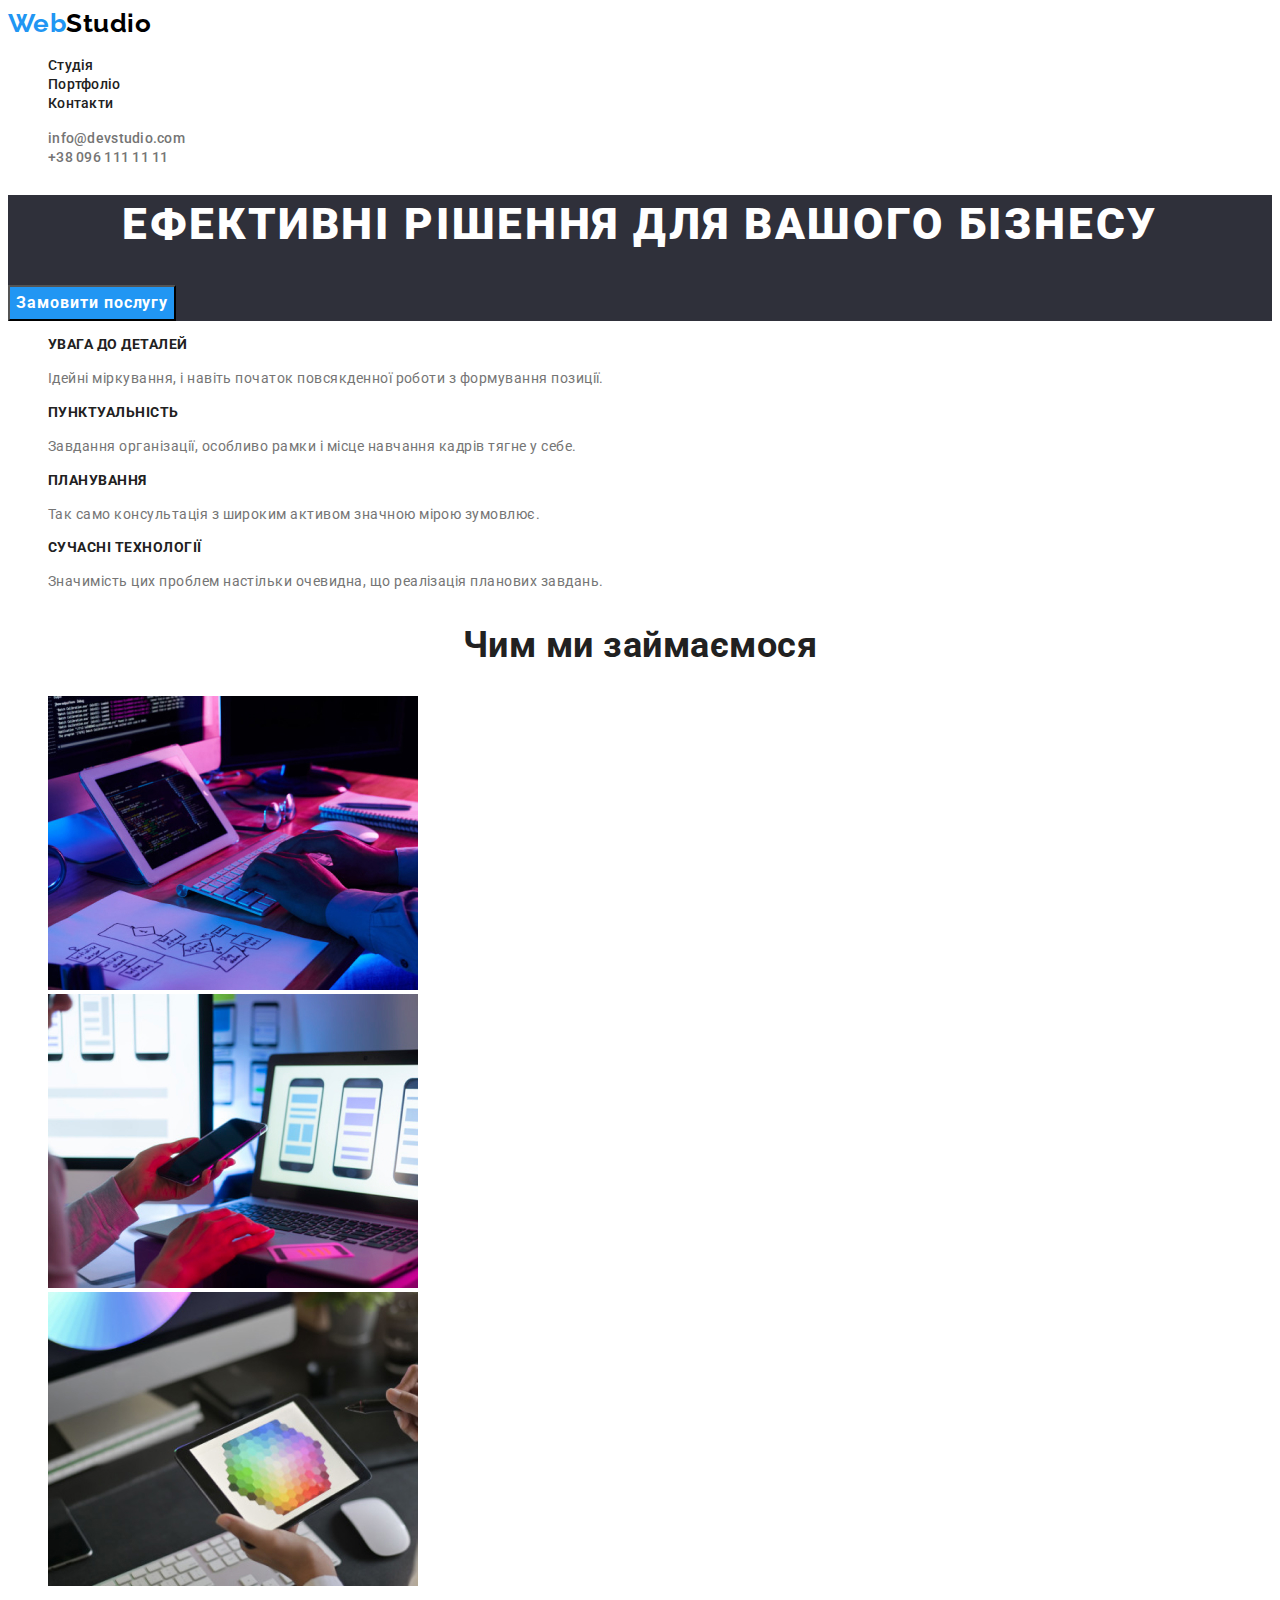
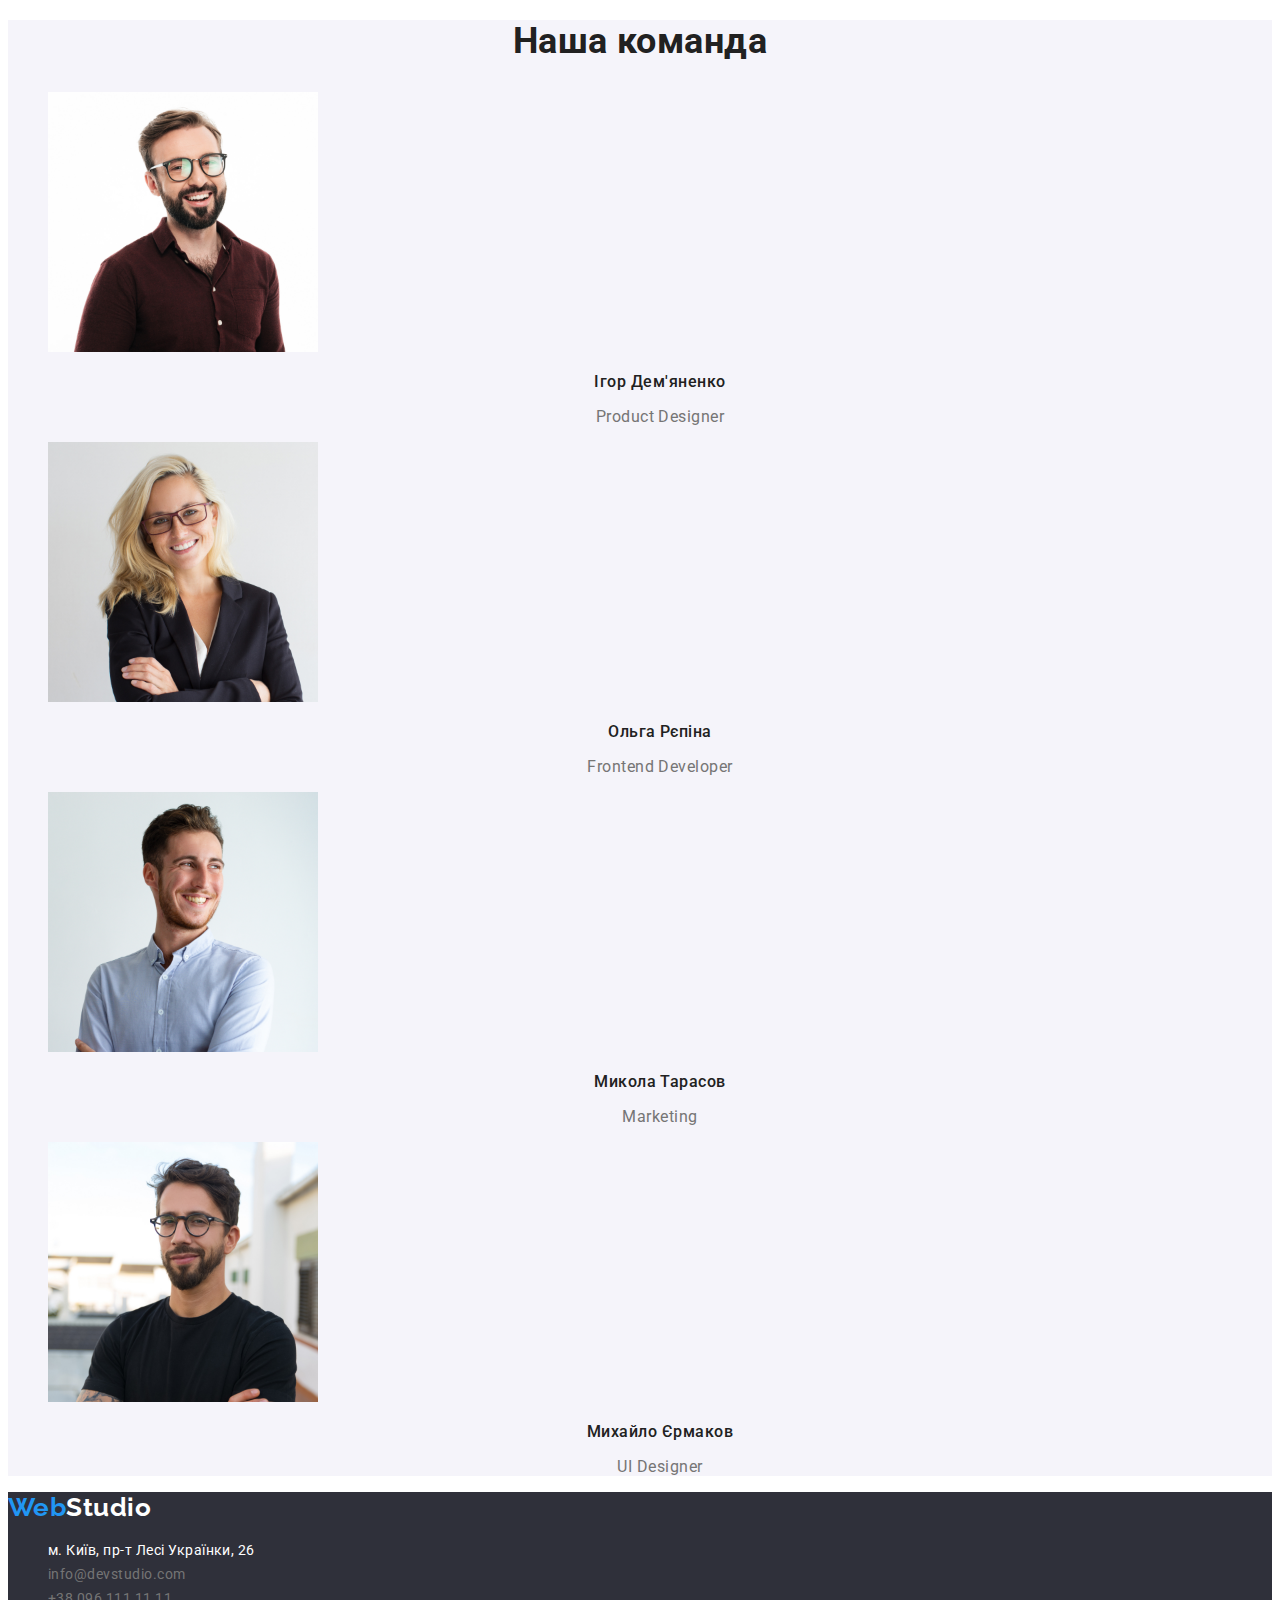
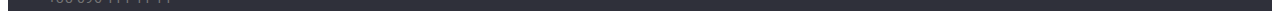
<file: index.html>
<!DOCTYPE html>
<html lang="en">
<head>
    <meta charset="UTF-8">
    <meta http-equiv="X-UA-Compatible" content="IE=edge">
    <meta name="viewport" content="width=device-width, initial-scale=1.0">
    <title>Studio</title>
    <link rel="preconnect" href="https://fonts.googleapis.com" />
    <link rel="preconnect" href="https://fonts.gstatic.com" crossorigin />
    <link href="https://fonts.googleapis.com/css2?family=Raleway:wght@700&family=Roboto:wght@400;500;700;900&display=swap"
        rel="stylesheet" />
    <link rel="stylesheet" href="./css/styles.css" />
<body>
    <!--Шапка.-->
    <header class="header">
        <nav class="header-nav">
            <a class="logo link" href="./index.html">Web<span class="logo-black">Studio</span></a>
            <ul class="header-nav-list list">
                <li class="header-nav-item"><a class="header-nav-link link current" href="/index.html">Студія</a></li>
                <li class="header-nav-item"><a class="header-nav-link link current" href="./portfolio.html">Портфоліо</a></li>
                <li class="header-nav-item"><a class="header-nav-link link current" href="#">Контакти</a></li>
            </ul>
        </nav>
            <ul class="header-contact-list list">
                <li class="header-contact-item"><a class="header-contact-link link" href="mailto:info@devstudio.com">info@devstudio.com</a></li>
                <li class="header-contact-item"><a class="header-contact-link link" href="tel:+380961111111">+38 096 111 11 11</a></li>
            </ul>                 
    </header>
        <!-- Основний контент -->
    <main>
        <!-- Ефект -->
        <section class="effect">
            <h1 class="effect-title">Ефективні рішення для вашого бізнесу</h1>
            <button class="effect-btn" type="button">Замовити послугу</button>
        </section>
        <!-- Наші переваги -->
        <section class="features-section">
            <h2 hidden>Наші переваги</h2>
            <ul class="feature-list list">
                <li class='features-item'>
                    <h3 class="features-title">УВАГА ДО ДЕТАЛЕЙ</h3>
                    <p class="features-text">Ідейні міркування, і навіть початок повсякденної роботи з формування позиції.</p>
                </li>
                <li class='features-item'>
                    <h3 class="features-title">ПУНКТУАЛЬНІСТЬ</h3>
                    <p class="features-text">Завдання організації, особливо рамки і місце навчання кадрів тягне у себе.</p>
                </li>
                <li class='features-item'>
                    <h3 class="features-title">ПЛАНУВАННЯ</h3>
                    <p class="features-text">Так само консультація з широким активом значною мірою зумовлює.</p>
                </li>
                <li class='features-item'>
                    <h3 class="features-title">СУЧАСНІ ТЕХНОЛОГІЇ</h3>
                    <p class="features-text">Значимість цих проблем настільки очевидна, що реалізація планових завдань.</p>
                </li>
            </ul>
        </section>
        <!-- Чим ми займаємось -->
        <section class="work-section">
            <h2 class="section-title">Чим ми займаємося</h2>
            <ul class="work-list list">
                <li class="work-item">
                    <img src="images/1.jpg" alt="Людина кодить" width="370" height="294" />
                </li>
                <li class="work-item">
                    <img src="images/2.jpg" alt="Людина працює одночасно на телефоні і ноутбуці" width="370" height="294" />
                </li>
                <li class="work-item">
                    <img src="images/3.jpg" alt="Людина обирає колір на планшеті" width="370" height="294" />
                </li>
            </ul>
        </section>
        <!-- Команда -->
        <section class="team-section">
            <h2 class="section-title">Наша команда</h2>
            <ul class="team-list list">
                <li class="team-item">
                        <img src="images/4.jpg" alt="Ігор Дем'яненко" width="270" height="260" />     
                        <h3 class="team-worker">Ігор Дем'яненко</h3>
                        <p class="team-profession">Product Designer</p>
                </li>        
                <li class="team-item">
                        <img src="images/5.jpg" alt="Ольга Рєпіна" width="270" height="260" />
                        <h3 class="team-worker">Ольга Рєпіна</h3>
                        <p class="team-profession">Frontend Developer</p>
                </li>
                <li class="team-item">
                        <img src="images/6.jpg" alt="Микола Тарасов" width="270" height="260" />
                        <h3 class="team-worker">Микола Тарасов</h3>
                        <p class="team-profession">Marketing</p>
                </li>
                <li class="team-item">
                        <img src="images/7.jpg" alt="Михайло Єрмаков" width="270" height="260" />
                        <h3 class="team-worker">Михайло Єрмаков</h3>
                        <p class="team-profession">UI Designer</p>
                </li>
            </ul>
        </section>
    </main>
    <!-- Футер -->
    <footer class="footer">
            <a class="logo link" href="./index.html">
            Web<span class="logo-white">Studio</span></a>
            <!-- Список контактів -->
            <address class="footer-contact">
                <ul class="footer-contact-list list">
                    <li class="footer-contact-item"><a class="footer-contact-info adress link" href="https://goo.gl/maps/CdvJLRiEL6Q8Smko8" 
                            target="_blank" rel="noreferrer noopener">м. Київ, пр-т Лесі Українки, 26</a></li>
                    <li class="footer-contact-item"><a class="footer-contact-link link" href="mailto:info@devstudio.com">info@devstudio.com</a></li>
                    <li class="footer-contact-item"><a class="footer-contact-link link" href="tel:+380961111111">+38 096 111 11 11</a></li>
                </ul>
            </address>
    </footer>
</body>
</html>
</file>
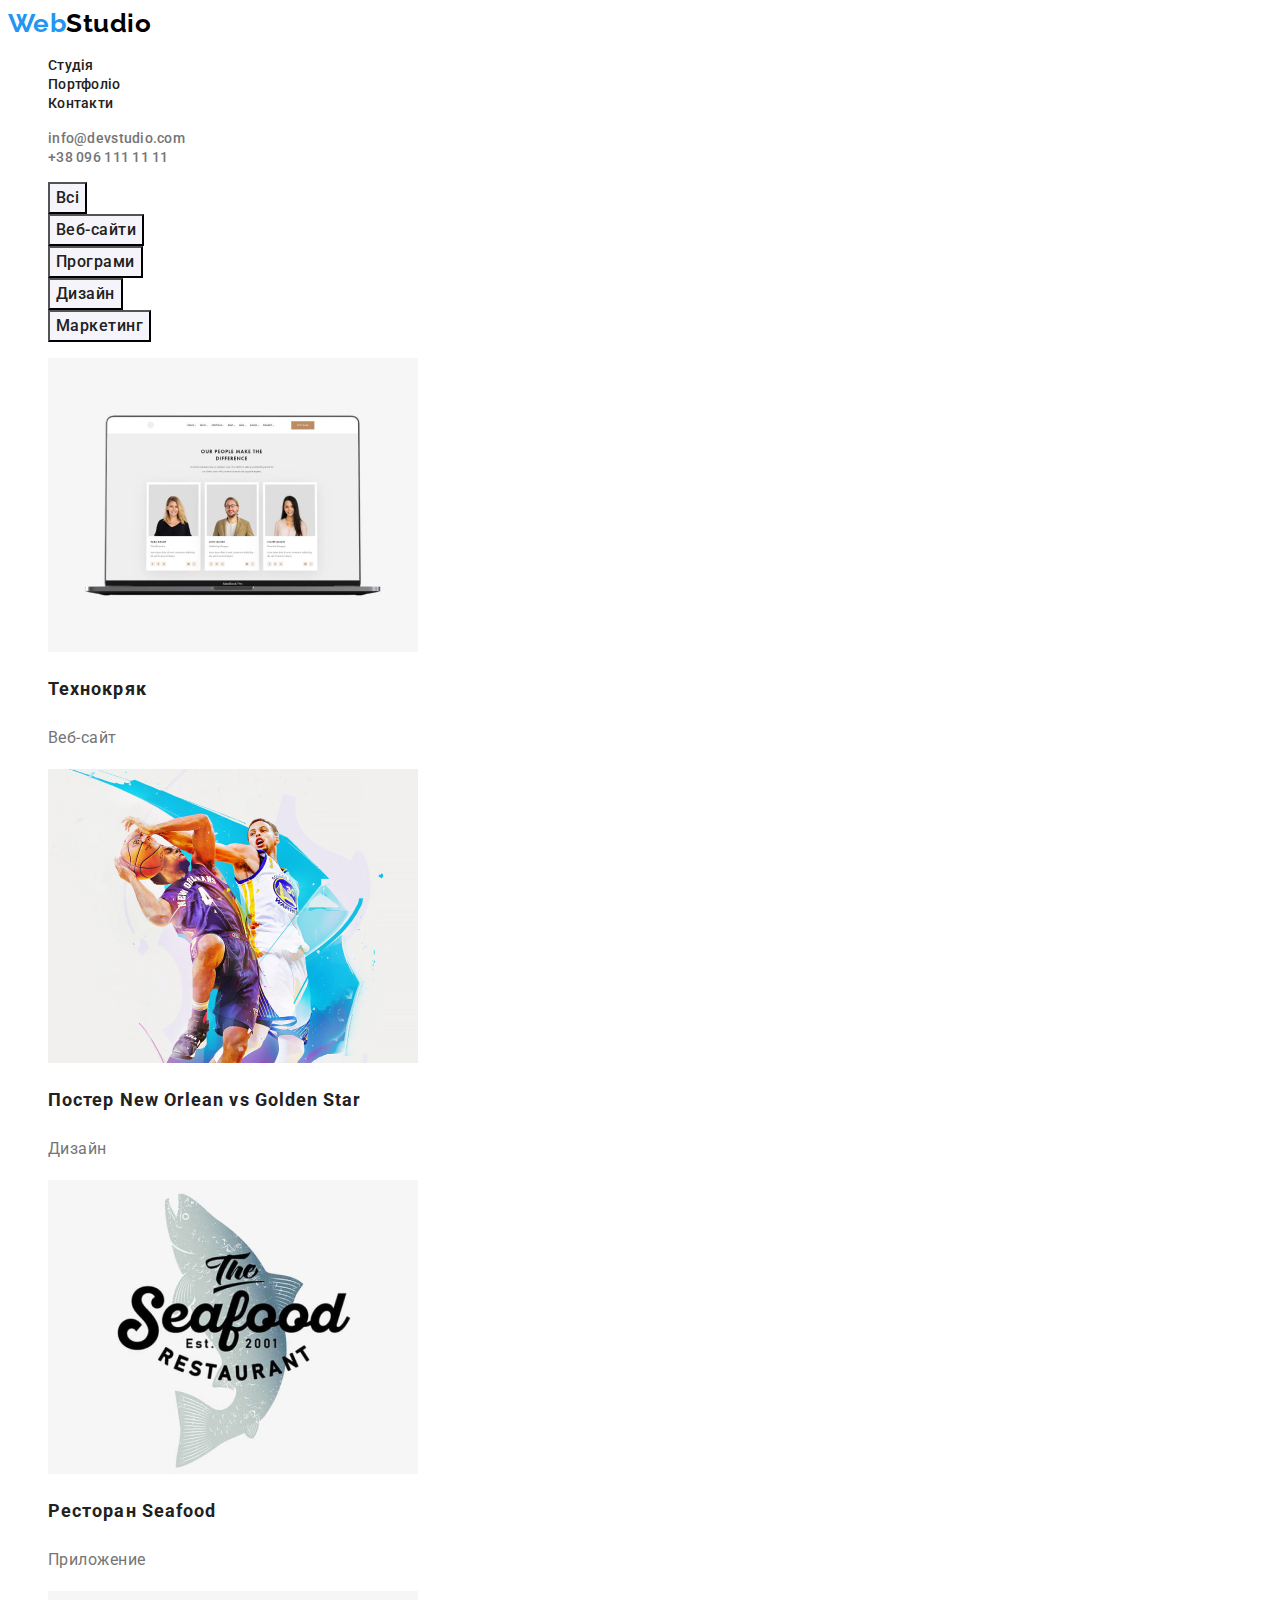
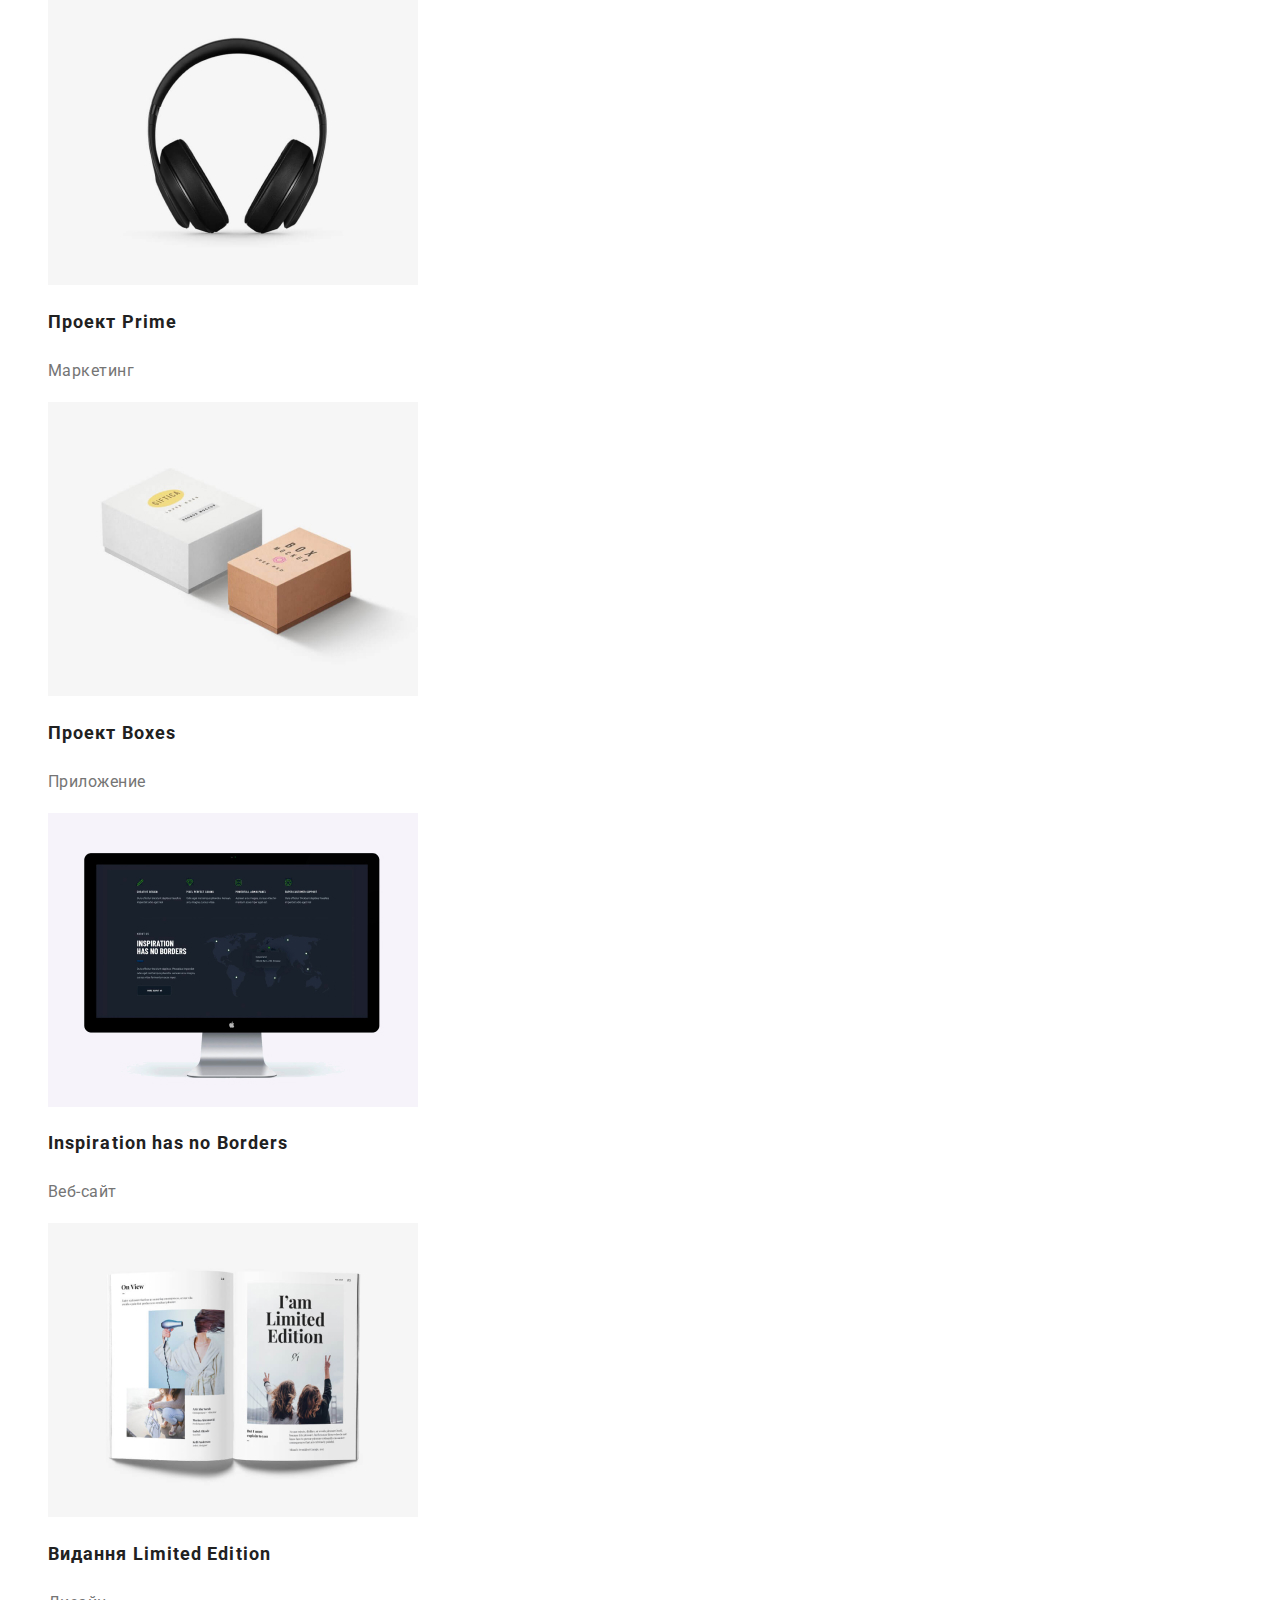
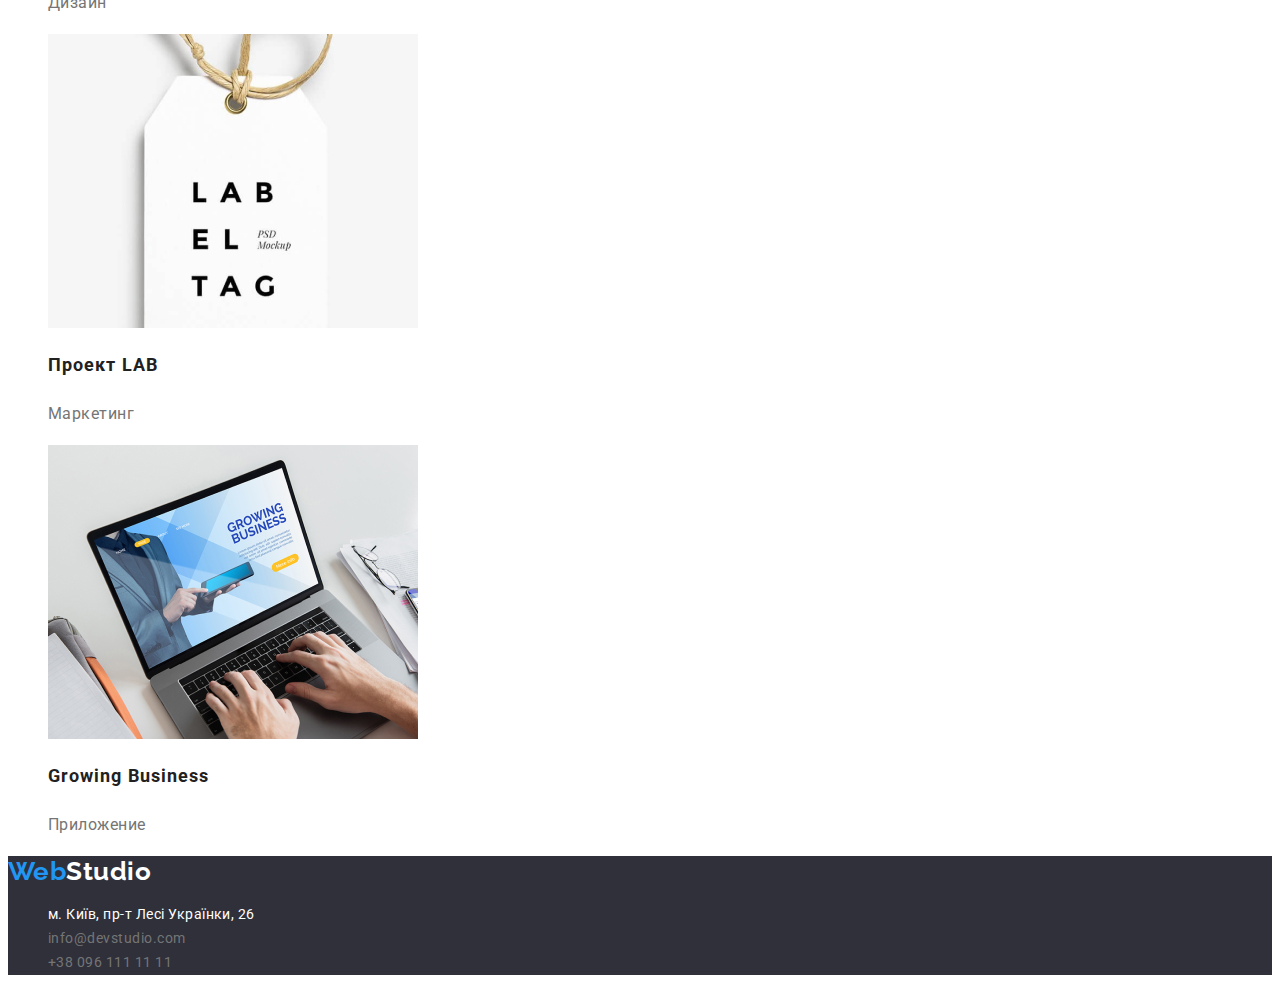
<file: portfolio.html>
<!DOCTYPE html>
<html lang="en">
<head>
    <meta charset="UTF-8">
    <meta http-equiv="X-UA-Compatible" content="IE=edge">
    <meta name="viewport" content="width=device-width, initial-scale=1.0">
    <title>Portfolio</title>
    <link rel="preconnect" href="https://fonts.googleapis.com" />
    <link rel="preconnect" href="https://fonts.gstatic.com" crossorigin />
    <link href="https://fonts.googleapis.com/css2?family=Raleway:wght@700&family=Roboto:wght@400;500;700;900&display=swap"
        rel="stylesheet" />
    <link rel="stylesheet" href="./css/styles.css" />
</head>
<body>
    <!--Шапка.-->
    <header class="header">
        <nav class="header-nav">
            <a class="logo link" href="./index.html">Web<span class="logo-black">Studio</span></a>
            <ul class="header-nav-list list">
                <li class="header-nav-item"><a class="header-nav-link link current" href="./index.html">Студія</a></li>
                <li class="header-nav-item"><a class="header-nav-link link current" href="./portfolio.html">Портфоліо</a>
                </li>
                <li class="header-nav-item"><a class="header-nav-link link current" href="#">Контакти</a></li>
            </ul>
        </nav>
        <ul class="header-contact-list list">
            <li class="header-contact-item"><a class="header-contact-link link"
                    href="mailto:info@devstudio.com">info@devstudio.com</a></li>
            <li class="header-contact-item"><a class="header-contact-link link" href="tel:+380961111111">+38 096 111 11
                    11</a></li>
        </ul>
    </header>
    <!-- Основний контент -->
    <main>
        <section class="portfolio-section">
            <h1 hidden>Приклади робіт</h1>
            <ul class="portfolio-btn-list list">
                <li class="portfolio-btn-item"><button class="portfolio-btn" type="button">Всі</button></li>
                <li class="portfolio-btn-item"><button class="portfolio-btn" type="button">Веб-сайти</button></li>
                <li class="portfolio-btn-item"><button class="portfolio-btn" type="button">Програми</button></li>
                <li class="portfolio-btn-item"><button class="portfolio-btn" type="button">Дизайн</button></li>
                <li class="portfolio-btn-item"><button class="portfolio-btn" type="button">Маркетинг</button></li>
            </ul>
            <ul class="portfolio-list list">
                <li class="portfolio-item">
                    <img src="images/8.jpg" alt="Ноутбук із сайтом" width="370" height="294"/>
                    <h2 class="portfolio-list-title">Технокряк</h2>
                    <p class="portfolio-list-text">Веб-сайт</p>
                </li>
                <li class="portfolio-item">
                    <img src="images/9.jpg" alt="Баскетболісти" width="370" height="294" />
                    <h2 class="portfolio-list-title">Постер New Orlean vs Golden Star</h2>
                    <p class="portfolio-list-text">Дизайн</p>
                </li>
                <li class="portfolio-item">
                    <img src="images/10.jpg" alt="Постер New Orlean vs Golden Star" width="370" height="294" />
                    <h2 class="portfolio-list-title">Ресторан Seafood</h2>
                    <p class="portfolio-list-text">Приложение</p>
                </li>
                <li class="portfolio-item">
                    <img src="images/11.jpg" alt="Навушники" width="370" height="294" />
                    <h2 class="portfolio-list-title">Проект Prime</h2>
                    <p class="portfolio-list-text">Маркетинг</p>
                </li>
                <li class="portfolio-item">
                    <img src="images/12.jpg" alt="Дві коробки" width="370" height="294" />
                    <h2 class="portfolio-list-title">Проект Boxes</h2>
                    <p class="portfolio-list-text">Приложение</p>
                </li>
                <li class="portfolio-item">
                    <img src="images/13.jpg" alt="Монітор із сайтом" width="370" height="294" />
                    <h2 class="portfolio-list-title">Inspiration has no Borders</h2>
                    <p class="portfolio-list-text">Веб-сайт</p>
                </li>
                <li class="portfolio-item">
                    <img src="images/14.jpg" alt="Журнал" width="370" height="294" />
                    <h2 class="portfolio-list-title">Видання Limited Edition</h2>
                    <p class="portfolio-list-text">Дизайн</p>
                </li>
                <li class="portfolio-item">
                    <img src="images/15.jpg" alt="LAB" width="370" height="294" />
                    <h2 class="portfolio-list-title">Проект LAB</h2>
                    <p class="portfolio-list-text">Маркетинг</p>
                </li>
                <li class="portfolio-item">
                    <img src="images/16.jpg" alt="Людина працює на ноутбуці" width="370" height="294" />
                    <h2 class="portfolio-list-title">Growing Business</h2>
                    <p class="portfolio-list-text">Приложение</p>
                </li>
            </ul>
        </section>
    </main>
    <!-- Футер -->
    <footer class="footer">
        <a class="logo link" href="./index.html">
            Web<span class="logo-white">Studio</span></a>
        <!-- Список контактів -->
        <address class="footer-contact">
            <ul class="footer-contact-list list">
                <li class="footer-contact-item"><a class="footer-contact-info adress link"
                        href="https://goo.gl/maps/CdvJLRiEL6Q8Smko8" target="_blank" rel="noreferrer noopener">м. Київ, пр-т
                        Лесі Українки, 26</a></li>
                <li class="footer-contact-item"><a class="footer-contact-link link"
                        href="mailto:info@devstudio.com">info@devstudio.com</a></li>
                <li class="footer-contact-item"><a class="footer-contact-link link" href="tel:+380961111111">+38 096 111 11
                        11</a></li>
            </ul>
        </address>
    </footer>
</body>
</html>
</file>
<file: css/styles.css>
:root {
    --primary-text-color: #212121;
    --secondary-text-color: #757575;
    --white-text-color: #ffffff;
    --accent-color: #2196f3;
    --black-logo-color: #000000;
    --white-background-color: #ffffff;
    --effect-background-color: #2f303a;
    --team-background-color: #f5f4fa;
}

body {
    font-family: "Roboto", sans-serif;
    letter-spacing: 0.03em;
    color: var(--primary-text-color);
}

/* Прибираємо крапочки в списках. */

.list {
    list-style: none;
}

/* Прибираємо підкреслення */

.link {
    text-decoration: none
}

/* logo */

.logo {
    font-family: "Raleway", sans-serif;
    font-weight: 700;
    font-size: 26px;
    line-height: 1.19;
    color: var(--accent-color);
}

.section-title {
    font-weight: 700;
    font-size: 36px;
    line-height: 1.17;
    text-align: center;
    color: var(--primary-text-color);
}

.footer-contact-link {
    font-style: normal;
    font-size: 14px;
    line-height: 1.71;
    color: var(--footer-text-color);
}


/* Шапка */

.logo-black {
    color: var(--black-logo-color)
}

.header-nav-link {
    font-weight: 500;
    font-size: 14px;
    line-height: 1.14;
    letter-spacing: 0.02em;
    color: var(--primary-text-color);
}

.header-contact-link {
    font-weight: 500;
    font-size: 14px;
    line-height: 16px;
    letter-spacing: 0.02em;
    color: var(--secondary-text-color);
}

.header-nav-link:hover,
.header-nav-link:focus,
.header-contact-link:hover,
.header-contact-link:focus {
    color: var(--accent-color);
}


/* effect */

.effect {
    background-color: var(--effect-background-color);
}

.effect-title {
    font-weight: 900;
    font-size: 44px;
    line-height: 1.36;
    text-align: center;
    letter-spacing: 0.06em;
    text-transform: uppercase;
    color: var(--white-text-color);
}

.effect-btn {
    font-family: "Roboto", sans-serif;
    font-weight: 700;
    font-size: 16px;
    line-height: 1.88;
    align-items: center;
    text-align: center;
    letter-spacing: 0.06em;
    background-color: var(--accent-color);
    color: var(--white-text-color);
    cursor: pointer;
}

.effect-btn:hover,
.effect-btn:focus {
    background-color: var(--white-text-color);
    color: var(--accent-color);
}

/* Наші переваги */

.features-title {
    font-weight: 700;
    font-size: 14px;
    line-height: 1.14;
    text-transform: uppercase;
}

.features-text {
    font-size: 14px;
    line-height: 1.71;
    color: var(--secondary-text-color);
}

/* Команда */

.team-section {
    background-color: var(--team-background-color);
}

.team-worker {
    font-weight: 500;
    font-size: 16px;
    line-height: 1.19;
    text-align: center;
}

.team-profession {
    font-size: 16px;
    line-height: 1.19;
    text-align: center;
    color: var(--secondary-text-color);
}

/* Футер */

.footer {
    background-color: var(--effect-background-color);
}

.logo-white {
    color: var(--white-text-color);
}

.footer-contact-link {
    color: var(--secondary-text-color, 0.6);
}

.footer-contact-info {
    color: var(--white-text-color);
    font-style: normal;
    font-size: 14px;
    line-height: 1.71;
}

.footer-contact-link:hover,
.footer-contact-link:focus {
    color: var(--accent-color);
}

/* Портфоліо */

.portfolio-btn {
    font-family: "Roboto", sans-serif;
    font-weight: 500;
    font-size: 16px;
    line-height: 1.63;
    letter-spacing: 0.03em;
    background-color: var(--team-background-color);
    color: var(--primary-text-color);
    cursor: pointer;
}

.portfolio-btn:hover,
.portfolio-btn:focus {
    background-color: var(--accent-color);
    color: var(--white-text-color);
}

.portfolio-list-title {
    font-weight: 700;
    font-size: 18px;
    line-height: 2;
    letter-spacing: 0.06em;
}

.portfolio-list-text {
    font-size: 16px;
    line-height: 1.87;
    color: var(--secondary-text-color);
}
</file>
